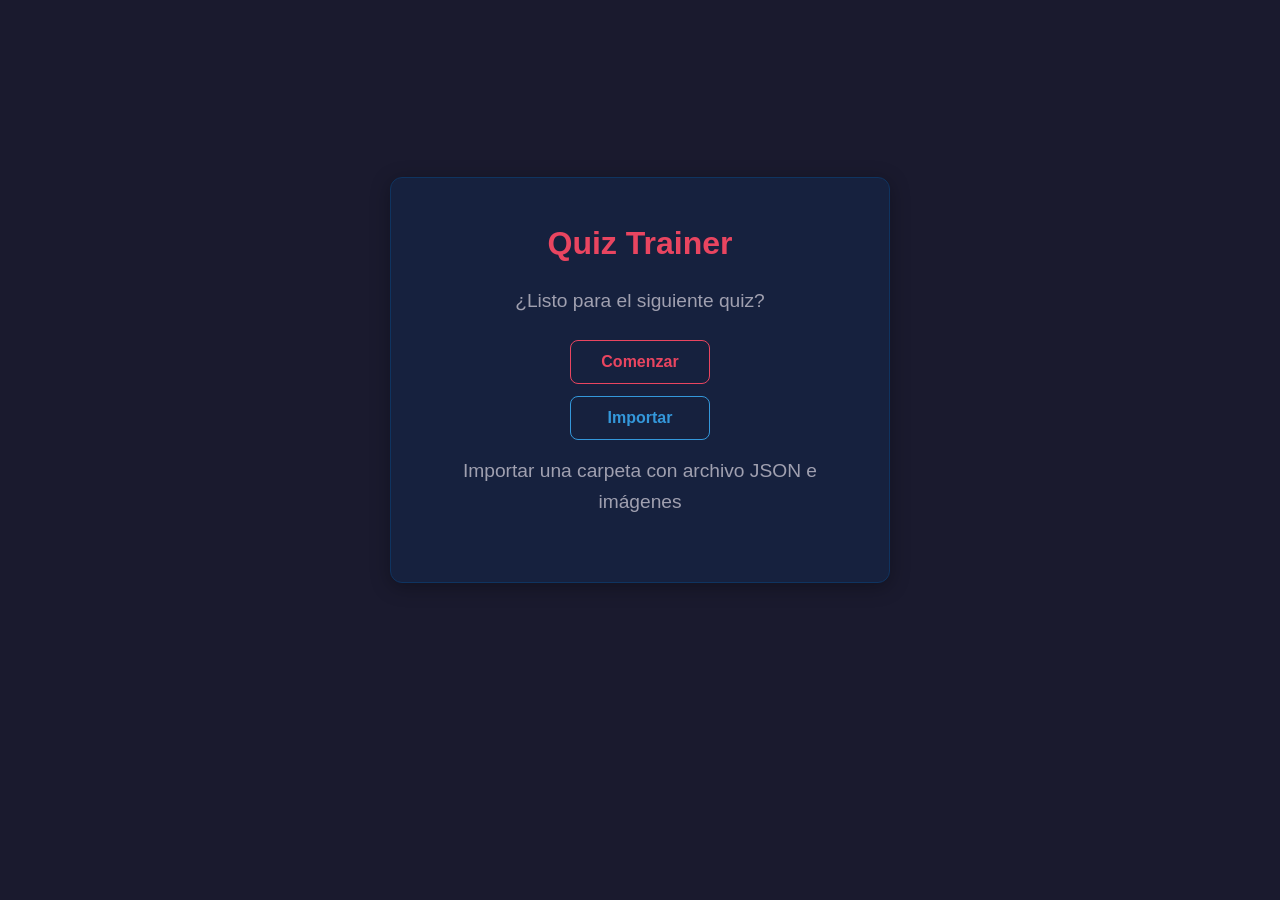
<file: index.html>
<!DOCTYPE html>
<html lang="es">
<head>
    <meta charset="UTF-8">
    <meta name="viewport" content="width=device-width, initial-scale=1.0">
    <meta name="description" content="Quiz Trainer - Aplicación para practicar preguntas de opción múltiple">
    <title>Quiz Trainer</title>
    <link rel="stylesheet" href="src/css/styles.css">
</head>
<body>
    <main class="container" role="main">
        <section id="welcome-screen" class="screen active" aria-label="Pantalla de bienvenida">
            <div class="welcome-content">
                <h1>Quiz Trainer</h1>
                <p>¿Listo para el siguiente quiz?</p>
                <div class="welcome-buttons">
                    <button id="start-button" class="btn btn-primary" aria-label="Iniciar nueva sesión de práctica">Comenzar</button>
                    <button id="import-button" class="btn btn-secondary" aria-label="Importar banco de preguntas desde archivo">Importar</button>
                </div>
                <input type="file" id="folder-input" webkitdirectory directory multiple style="display: none;" aria-hidden="true">
                <p class="import-hint">Importar una carpeta con archivo JSON e imágenes</p>
            </div>
        </section>

        <section id="import-confirm-screen" class="screen" aria-label="Confirmación de importación">
            <div class="import-confirm-content">
                <h2>Importación Exitosa</h2>
                <p id="import-confirm-message"></p>
                <div class="import-confirm-buttons">
                    <button id="start-imported-button" class="btn btn-primary" aria-label="Iniciar quiz con preguntas importadas">Comenzar Quiz</button>
                    <button id="cancel-import-button" class="btn btn-secondary" aria-label="Cancelar importación y volver a inicio">Cancelar</button>
                </div>
            </div>
        </section>

        <section id="question-screen" class="screen" aria-label="Pantalla de preguntas">
            <div class="progress-bar" role="progressbar" aria-valuenow="0" aria-valuemin="0" aria-valuemax="100" aria-label="Progreso de la sesión">
                <div class="progress-bar-fill"></div>
            </div>
            <div class="question-counter" aria-live="polite">
                <span id="current-question">1</span> de <span id="total-questions">0</span>
            </div>
            <div class="session-stats" aria-label="Estadísticas de la sesión">
                <div class="stat-item stat-correct">
                    <span class="stat-label">Correctas:</span>
                    <span id="correct-count" class="stat-value" aria-live="polite">0</span>
                </div>
                <div class="stat-item stat-incorrect">
                    <span class="stat-label">Incorrectas:</span>
                    <span id="incorrect-count" class="stat-value" aria-live="polite">0</span>
                </div>
                <div class="stat-item stat-progress">
                    <span class="stat-label">Progreso:</span>
                    <span id="progress-percentage" class="stat-value" aria-live="polite">0%</span>
                </div>
            </div>
            <div class="question-container">
                <div id="question-image" class="question-image" aria-hidden="true"></div>
                <h2 id="question-statement" class="question-statement"></h2>
                <div id="options-container" class="options-container" role="radiogroup" aria-label="Opciones de respuesta"></div>
                <div id="feedback-message" class="feedback-message" style="display: none;" aria-live="assertive" role="alert"></div>
                <div class="action-buttons">
                    <button id="answer-button" class="btn btn-answer" disabled aria-label="Enviar respuesta seleccionada">Responder</button>
                    <button id="next-button" class="btn btn-next" disabled aria-label="Avanzar a la siguiente pregunta">Siguiente</button>
                </div>
                <div class="abort-container">
                    <button id="abort-button" class="btn btn-abort" aria-label="Abortar quiz y volver a inicio">Abortar Quiz</button>
                </div>
                <div class="keyboard-hint" aria-hidden="true">
                    <span>Flechas: navegar | Enter: confirmar | ESC x2: abortar</span>
                </div>
            </div>
        </section>

        <section id="results-screen" class="screen" aria-label="Pantalla de resultados">
            <div class="results-content">
                <h2>Sesión Completada</h2>
                <div class="final-stats" aria-label="Estadísticas finales de la sesión">
                    <div class="final-stat-item">
                        <span class="final-stat-label">Total de preguntas:</span>
                        <span id="final-total" class="final-stat-value">0</span>
                    </div>
                    <div class="final-stat-item">
                        <span class="final-stat-label">Respuestas correctas:</span>
                        <span id="final-correct" class="final-stat-value stat-correct">0</span>
                    </div>
                    <div class="final-stat-item">
                        <span class="final-stat-label">Respuestas incorrectas:</span>
                        <span id="final-incorrect" class="final-stat-value stat-incorrect">0</span>
                    </div>
                    <div class="final-stat-item final-stat-percentage">
                        <span class="final-stat-label">Porcentaje de aciertos:</span>
                        <span id="final-percentage" class="final-stat-value">0%</span>
                    </div>
                </div>
                <div class="results-buttons">
                    <button id="restart-button" class="btn btn-primary" aria-label="Volver a la pantalla de bienvenida">Volver a empezar</button>
                    <button id="export-button" class="btn btn-secondary" aria-label="Exportar banco de preguntas actual">Exportar</button>
                </div>
            </div>
        </section>

        <section id="error-screen" class="screen" aria-label="Pantalla de error">
            <div class="error-content">
                <h2>Error</h2>
                <p id="error-message"></p>
                <button id="error-home-button" class="btn btn-primary" aria-label="Volver a la pantalla de bienvenida">Volver a Inicio</button>
            </div>
        </section>
    </main>

    <script src="src/js/questions-data.js"></script>
    <script src="src/js/question-repository.js"></script>
    <script src="src/js/session-manager.js"></script>
    <script src="src/js/result-processor.js"></script>
    <script src="src/js/quiz-engine.js"></script>
    <script src="src/js/ui.js"></script>
    <script src="src/js/app.js"></script>
</body>
</html>
</file>
<file: src/css/styles.css>
* {
    margin: 0;
    padding: 0;
    box-sizing: border-box;
}

body {
    font-family: -apple-system, BlinkMacSystemFont, 'Segoe UI', Roboto, Oxygen, Ubuntu, sans-serif;
    line-height: 1.6;
    color: #e0e0e0;
    background-color: #1a1a2e;
    min-height: 100vh;
}

.container {
    max-width: 800px;
    margin: 0 auto;
    padding: 20px;
    min-height: 100vh;
}

.screen {
    display: none;
}

.screen.active {
    display: flex;
    flex-direction: column;
    align-items: center;
    justify-content: center;
    min-height: 80vh;
}

.welcome-content {
    text-align: center;
    background: #16213e;
    padding: 40px;
    border-radius: 12px;
    box-shadow: 0 4px 20px rgba(0, 0, 0, 0.3);
    max-width: 500px;
    width: 100%;
    border: 1px solid #0f3460;
}

.welcome-content h1 {
    font-size: 2rem;
    color: #e94560;
    margin-bottom: 16px;
}

.welcome-content p {
    font-size: 1.2rem;
    color: #a0a0b0;
    margin-bottom: 24px;
}

.welcome-buttons {
    display: flex;
    flex-direction: column;
    gap: 12px;
    align-items: center;
}

.import-hint {
    font-size: 0.75rem;
    color: #6a6a8a;
    margin-top: 16px;
    text-align: center;
}

.import-confirm-content {
    text-align: center;
    background: #16213e;
    padding: 40px;
    border-radius: 12px;
    box-shadow: 0 4px 20px rgba(0, 0, 0, 0.3);
    max-width: 500px;
    width: 100%;
    border: 1px solid #52b788;
}

.import-confirm-content h2 {
    font-size: 1.8rem;
    color: #52b788;
    margin-bottom: 16px;
}

.import-confirm-content p {
    font-size: 1.1rem;
    color: #a0a0b0;
    margin-bottom: 24px;
}

.import-confirm-buttons {
    display: flex;
    flex-direction: column;
    gap: 12px;
    align-items: center;
}

.btn {
    display: inline-block;
    padding: 12px 24px;
    font-size: 1rem;
    font-weight: 600;
    border-radius: 8px;
    cursor: pointer;
    transition: background-color 0.2s ease, color 0.2s ease, transform 0.1s ease;
    min-width: 140px;
}

.btn:hover {
    transform: translateY(-1px);
}

.btn:active {
    transform: translateY(0);
}

.btn:focus-visible {
    outline: 3px solid #e94560;
    outline-offset: 2px;
}

.btn:disabled {
    background-color: #3a3a5a;
    color: #6a6a8a;
    cursor: not-allowed;
    transform: none;
}

.btn-primary {
    background-color: transparent;
    color: #e94560;
    border: 1px solid #e94560;
}

.btn-primary:hover {
    background-color: #e94560;
    color: #ffffff;
}

.btn-primary:disabled {
    background-color: #3a3a5a;
    color: #6a6a8a;
    border-color: #e94560;
}

.btn-secondary {
    background-color: transparent;
    color: #3498db;
    border: 1px solid #3498db;
}

.btn-secondary:hover {
    background-color: #3498db;
    color: #ffffff;
}

.btn-secondary:disabled {
    background-color: #3a3a5a;
    color: #6a6a8a;
    border-color: #3498db;
}

.btn-answer {
    background-color: transparent;
    color: #7c5cbf;
    border: 1px solid #7c5cbf;
}

.btn-answer:hover {
    background-color: #7c5cbf;
    color: #ffffff;
}

.btn-answer:disabled {
    background-color: #3a3a5a;
    color: #6a6a8a;
    border-color: #7c5cbf;
}

.btn-next {
    background-color: transparent;
    color: #3498db;
    border: 1px solid #3498db;
}

.btn-next:hover {
    background-color: #3498db;
    color: #ffffff;
}

.btn-next:disabled {
    background-color: #3a3a5a;
    color: #6a6a8a;
    border-color: #3498db;
}

.btn-abort {
    background-color: transparent;
    color: #e94560;
    border: 1px solid #e94560;
    font-size: 0.85rem;
    padding: 8px 16px;
    min-width: auto;
}

.btn-abort:hover {
    background-color: #e94560;
    color: #ffffff;
}

.progress-bar {
    width: 100%;
    height: 8px;
    background-color: #0f3460;
    border-radius: 4px;
    margin-bottom: 16px;
    overflow: hidden;
}

.progress-bar-fill {
    height: 100%;
    background-color: #e94560;
    border-radius: 4px;
    transition: width 0.3s ease;
    width: 0%;
}

.question-counter {
    text-align: center;
    font-size: 0.9rem;
    color: #a0a0b0;
    margin-bottom: 16px;
}

.session-stats {
    display: flex;
    justify-content: center;
    gap: 24px;
    margin-bottom: 24px;
    flex-wrap: wrap;
}

.stat-item {
    display: flex;
    align-items: center;
    gap: 8px;
    padding: 8px 16px;
    background: #16213e;
    border-radius: 8px;
    border: 1px solid #0f3460;
}

.stat-label {
    font-size: 0.85rem;
    color: #a0a0b0;
}

.stat-value {
    font-size: 1rem;
    font-weight: 600;
}

.stat-correct {
    color: #52b788;
}

.stat-incorrect {
    color: #e94560;
}

.stat-progress .stat-value {
    color: #3498db;
}

.question-container {
    background: #16213e;
    padding: 32px;
    border-radius: 12px;
    box-shadow: 0 4px 20px rgba(0, 0, 0, 0.3);
    max-width: 700px;
    width: 100%;
    border: 1px solid #0f3460;
    overflow-wrap: break-word;
    word-wrap: break-word;
    box-sizing: border-box;
    overflow: hidden;
}

.question-image {
    margin-bottom: 20px;
    text-align: center;
}

.question-image img {
    max-width: 100%;
    max-height: 400px;
    border-radius: 8px;
    object-fit: contain;
}

.question-statement {
    font-size: 1.3rem;
    color: #ffffff;
    margin-bottom: 24px;
    line-height: 1.5;
    overflow-wrap: break-word;
    word-wrap: break-word;
    text-align: left;
}

.options-container {
    display: flex;
    flex-direction: column;
    gap: 12px;
    width: 100%;
    min-width: 0;
}

.option {
    display: flex;
    align-items: flex-start;
    padding: 16px;
    background-color: #1a1a2e;
    border: 2px solid #0f3460;
    border-radius: 8px;
    cursor: pointer;
    transition: background-color 0.1s ease, border-color 0.1s ease;
    overflow-wrap: break-word;
    word-wrap: break-word;
    word-break: break-word;
    min-width: 0;
}

.option:hover {
    background-color: #0f3460;
    border-color: #533483;
}

.option:focus-within {
    outline: none;
}

.option.selected {
    background-color: #0f3460;
    border-color: #e94560;
}

.option input[type="radio"] {
    margin-right: 12px;
    margin-top: 4px;
    width: 20px;
    height: 20px;
    cursor: pointer;
    accent-color: #e94560;
    flex-shrink: 0;
    outline: none;
}

.option label {
    cursor: pointer;
    flex: 1;
    font-size: 1rem;
    color: #e0e0e0;
    overflow-wrap: break-word;
    word-wrap: break-word;
    word-break: break-word;
    text-align: left;
    min-width: 0;
}

.feedback-message {
    text-align: center;
    padding: 16px;
    margin-top: 20px;
    border-radius: 8px;
    font-size: 1.2rem;
    font-weight: 600;
}

.feedback-correct {
    background-color: #1b4332;
    color: #52b788;
    border: 1px solid #52b788;
}

.feedback-incorrect {
    background-color: #3d0000;
    color: #e94560;
    border: 1px solid #e94560;
}

.action-buttons {
    display: flex;
    justify-content: space-between;
    gap: 12px;
    margin-top: 24px;
}

.abort-container {
    display: flex;
    justify-content: center;
    margin-top: 20px;
    padding-top: 20px;
    border-top: 1px solid #0f3460;
}

.keyboard-hint {
    text-align: center;
    margin-top: 16px;
    font-size: 0.75rem;
    color: #6a6a8a;
}

.results-content {
    text-align: center;
    background: #16213e;
    padding: 40px;
    border-radius: 12px;
    box-shadow: 0 4px 20px rgba(0, 0, 0, 0.3);
    max-width: 500px;
    width: 100%;
    border: 1px solid #0f3460;
}

.results-content h2 {
    font-size: 1.8rem;
    color: #e94560;
    margin-bottom: 24px;
}

.results-buttons {
    display: flex;
    flex-direction: column;
    gap: 12px;
    align-items: center;
}

.final-stats {
    display: flex;
    flex-direction: column;
    gap: 16px;
    margin-bottom: 32px;
}

.final-stat-item {
    display: flex;
    justify-content: space-between;
    align-items: center;
    padding: 12px 16px;
    background: #1a1a2e;
    border-radius: 8px;
    border: 1px solid #0f3460;
}

.final-stat-label {
    font-size: 0.95rem;
    color: #a0a0b0;
}

.final-stat-value {
    font-size: 1.1rem;
    font-weight: 600;
    color: #e0e0e0;
}

.final-stat-percentage {
    background: #0f3460;
    border-color: #e94560;
}

.final-stat-percentage .final-stat-value {
    font-size: 1.3rem;
    color: #e94560;
}

.error-content {
    text-align: center;
    background: #16213e;
    padding: 40px;
    border-radius: 12px;
    box-shadow: 0 4px 20px rgba(0, 0, 0, 0.3);
    max-width: 500px;
    width: 100%;
    border: 1px solid #e94560;
}

.error-content h2 {
    font-size: 1.5rem;
    color: #e94560;
    margin-bottom: 16px;
}

.error-content p {
    font-size: 1rem;
    color: #a0a0b0;
    margin-bottom: 24px;
}

@media (max-width: 768px) {
    .container {
        padding: 16px;
    }

    .welcome-content,
    .import-confirm-content,
    .question-container,
    .results-content,
    .error-content {
        padding: 24px;
    }

    .welcome-content h1 {
        font-size: 1.5rem;
    }

    .question-statement {
        font-size: 1.1rem;
    }

    .session-stats {
        gap: 12px;
    }

    .stat-item {
        padding: 6px 12px;
    }

    .final-stat-item {
        padding: 10px 12px;
    }

    .final-stat-label {
        font-size: 0.85rem;
    }

    .final-stat-value {
        font-size: 1rem;
    }
}

@media (max-width: 480px) {
    .container {
        padding: 12px;
    }

    .welcome-content,
    .import-confirm-content,
    .question-container,
    .results-content,
    .error-content {
        padding: 20px;
    }

    .welcome-content h1 {
        font-size: 1.3rem;
    }

    .welcome-content p {
        font-size: 1rem;
    }

    .question-statement {
        font-size: 1rem;
    }

    .session-stats {
        flex-direction: column;
        align-items: center;
    }

    .stat-item {
        width: 100%;
        justify-content: center;
    }

    .btn {
        padding: 14px 28px;
        font-size: 1.1rem;
    }

    .option {
        padding: 14px;
    }
}
</file>
